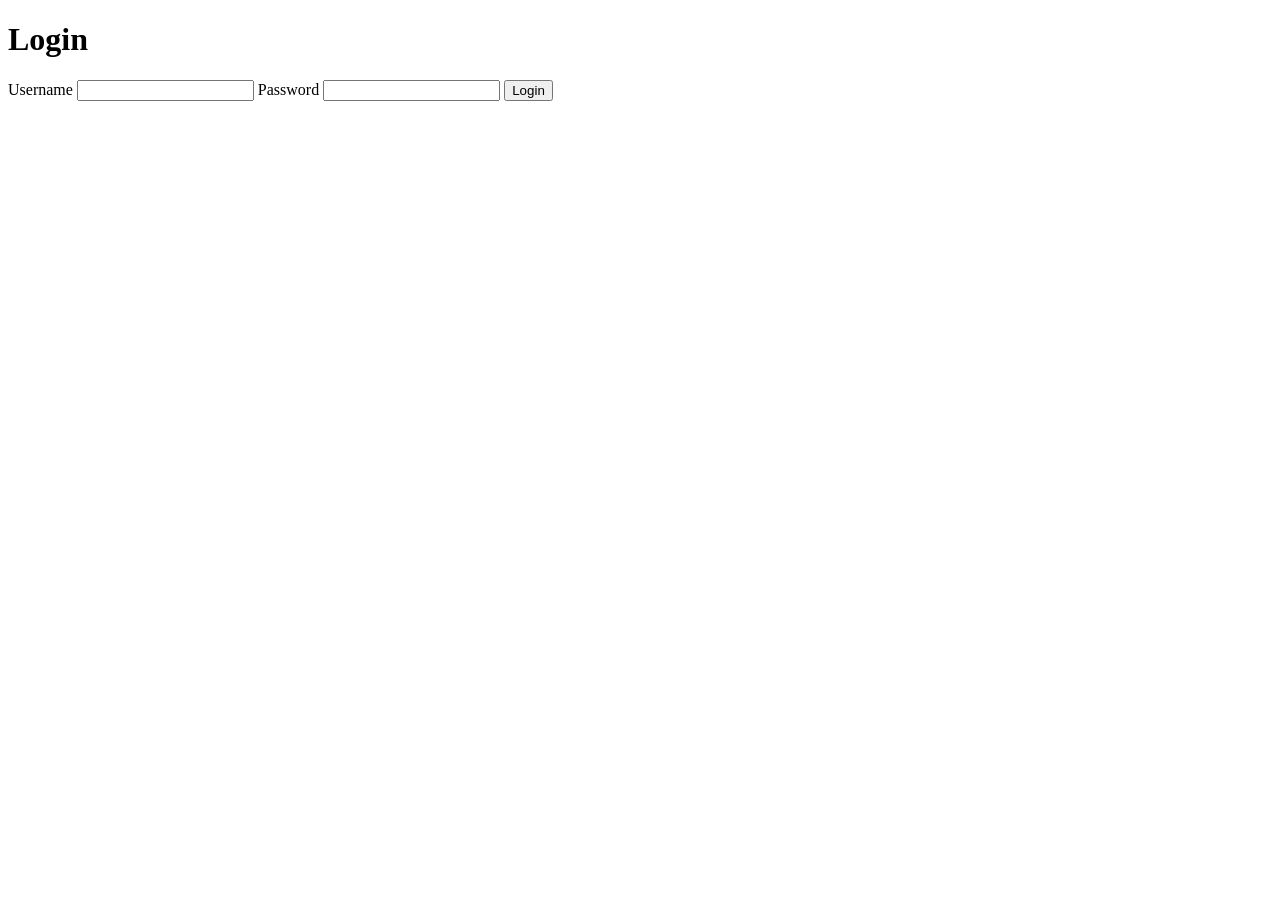
<file: 02-WorkingWithTemplates/04-htmlForms/templates/login-form.html>
<!DOCTYPE html>
<html lang="en">
  <head>
    <meta charset="UTF-8" />
    <meta name="viewport" content="width=device-width, initial-scale=1.0" />
    <title>Login Form Golang</title>
  </head>
  <body>
    <h1>Login</h1>
    <form action="/login" method="POST">
      <label for="username">Username</label>
      <input type="text" name="username" id="username" />
      <label for="password">Password</label>
      <input type="password" name="password" id="password" />
      <button type="submit">Login</button>
    </form>
  </body>
</html>
</file>
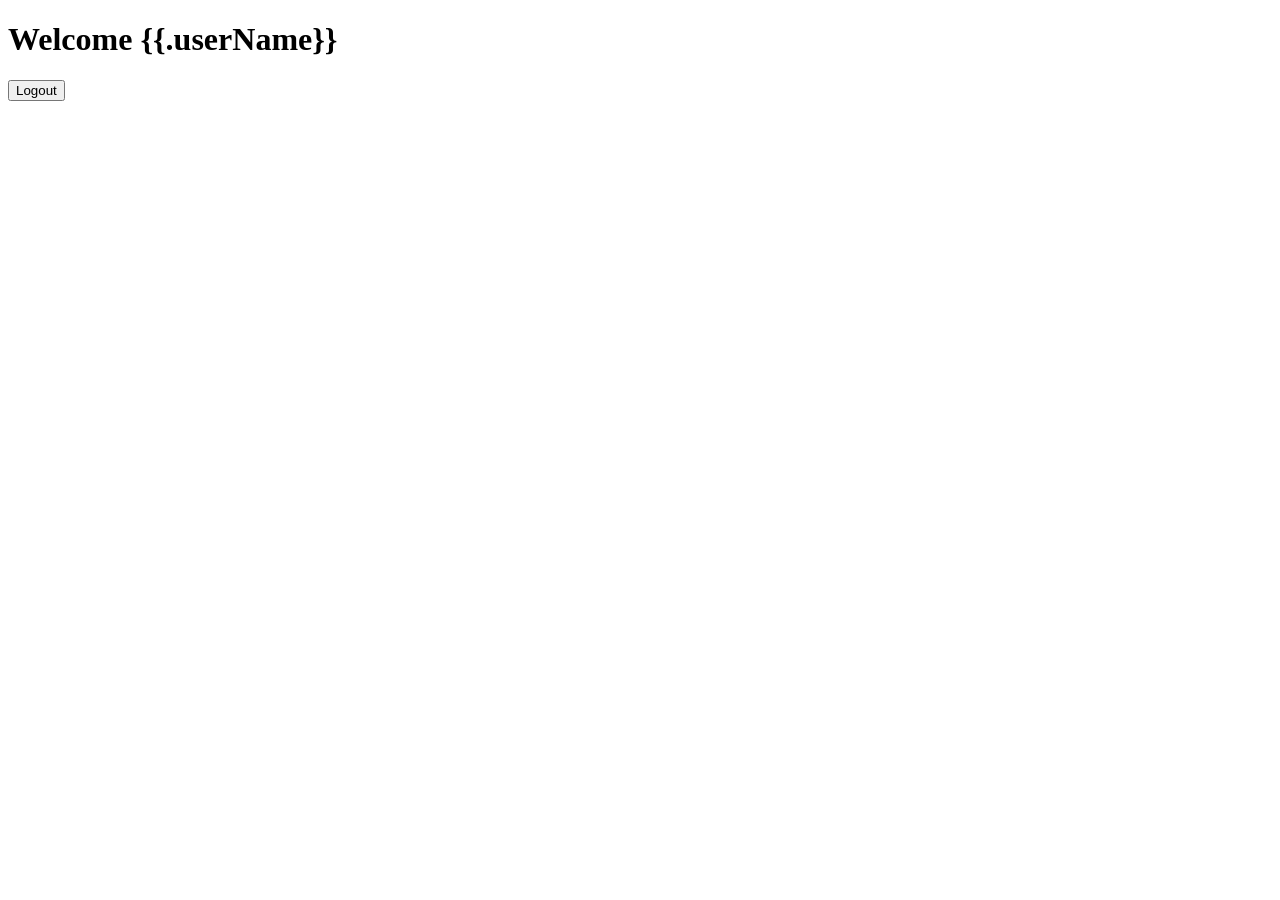
<file: 03-SessionsErrHndlCaching/06-implementingLogin/templates/home.html>
<!DOCTYPE html>
<html lang="en">
  <head>
    <meta charset="UTF-8" />
    <meta name="viewport" content="width=device-width, initial-scale=1.0" />
    <title>Welcome!</title>
  </head>
  <body>
    <h1>Welcome {{.userName}}</h1>
    <form action="/logout" method="POST">
      <button type="submit">Logout</button>
    </form>
  </body>
</html>
</file>
